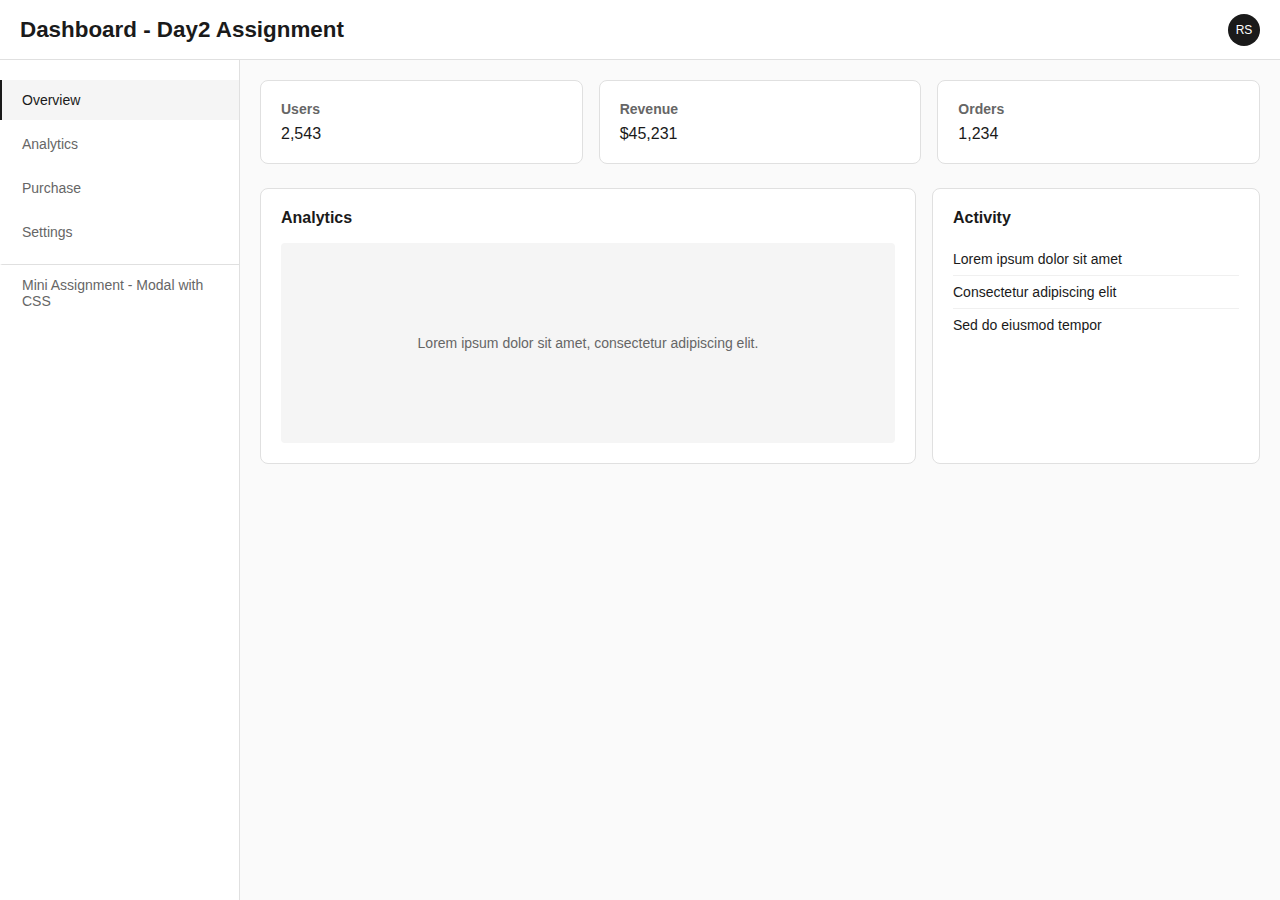
<file: dashboard/index.html>
<!DOCTYPE html>
<html lang="en">
<head>
    <meta charset="UTF-8">
    <meta name="viewport" content="width=device-width, initial-scale=1.0">
    <title>Dashboard</title>
    <link rel="stylesheet" href="styles.css">
</head>
<body>
    <div class="dashboard">
        <header>
            <button class="hamburger" onclick="document.querySelector('.sidebar').classList.toggle('active')">
                <svg width="18" height="14" viewBox="0 0 18 14" fill="none">
                    <path d="M0 1h18M0 7h18M0 13h18" stroke="currentColor" stroke-width="2"/>
                </svg>
            </button>
            <h1>Dashboard - Day2 Assignment</h1>
            <div class="avatar">RS</div>
        </header>

        <nav class="sidebar">
            <a href="#" class="nav-link active" data-section="overview">Overview</a>
            <a href="#" class="nav-link" data-section="analytics">Analytics</a>
            <a href="#" class="nav-link" data-section="purchase">Purchase</a>
            <a href="#" class="nav-link" data-section="settings">Settings</a>
            <a href="#modal" class="modal-trigger">Mini Assignment - Modal with CSS</a>
        </nav>

        <main>
            <!-- Overview Section -->
            <div class="content-section" id="overview">
                <div class="stats">
                    <div class="card">
                        <h3>Users</h3>
                        <p>2,543</p>
                    </div>
                    <div class="card">
                        <h3>Revenue</h3>
                        <p>$45,231</p>
                    </div>
                    <div class="card">
                        <h3>Orders</h3>
                        <p>1,234</p>
                    </div>
                </div>

                <div class="content">
                    <div class="card">
                        <h2>Analytics</h2>
                        <div class="placeholder">Lorem ipsum dolor sit amet, consectetur adipiscing elit.</div>
                    </div>
                    <div class="card">
                        <h2>Activity</h2>
                        <div class="activity">
                            <p>Lorem ipsum dolor sit amet</p>
                            <p>Consectetur adipiscing elit</p>
                            <p>Sed do eiusmod tempor</p>
                        </div>
                    </div>
                </div>
            </div>
            <div class="content-section" id="analytics" style="display: none;">
                <div class="content">
                    <div class="card">
                        <h2>Analytics Dashboard</h2>
                        <div class="placeholder">Lorem, ipsum dolor sit amet consectetur adipisicing elit. Reprehenderit possimus sit mollitia.</div>
                    </div>
                </div>
            </div>

            <div class="content-section" id="purchase" style="display: none;">
                <div class="content">
                    <div class="card">
                        <h2>Purchase Management</h2>
                        <div class="placeholder">Lorem, ipsum dolor sit amet consectetur adipisicing elit. Reprehenderit possimus sit mollitia.</div>
                    </div>
                </div>
            </div>

            <div class="content-section" id="settings" style="display: none;">
                <div class="content">
                    <div class="card">
                        <h2>Settings</h2>
                        <div class="placeholder">Lorem, ipsum dolor sit amet consectetur adipisicing elit. Reprehenderit possimus sit mollitia.</div>
                    </div>
                </div>
            </div>
        </main>
    </div>

    <script>
  
        const navLinks = document.querySelectorAll('.nav-link');
        const contentSections = document.querySelectorAll('.content-section');

        navLinks.forEach(link => {
            link.addEventListener('click', function(e) {
                e.preventDefault();
                
                navLinks.forEach(nav => nav.classList.remove('active'));
                
                this.classList.add('active');
                
                contentSections.forEach(section => section.style.display = 'none');

                const targetSection = this.getAttribute('data-section');
                document.getElementById(targetSection).style.display = 'block';
                
                if (window.innerWidth <= 768) {
                    document.querySelector('.sidebar').classList.remove('active');
                }
            });
        });
    </script>

    <div id="modal" class="modal">
        <div class="modal-overlay">
            <div class="modal-content">
                <div class="modal-header">
                    <h2>Task3</h2>
                    <a href="#" class="modal-close">&times;</a>
                </div>
                <div class="modal-body">
                    <h3>Mini Assignment - Modal with CSS</h3>
                    <p>Generaly we make modals using JS by adding styles on eventlisteners, but the assignment was for CSS so here ot is!</p>
                    <p>Key features:</p>
                    <ul>
                        <li>Opens and closes using CSS :target pseudo-class</li>
                        <li>Smooth animations with CSS transitions</li>
                        <li>Accessible with keyboard navigation</li>
                        <li>Responsive design</li>
                        <li>Overlay background with blur effect</li>
                    </ul>
                    <p>I'm sure you know how to close this modal...</p>
                </div>
                <div class="modal-footer">
                    <a href="#" class="btn btn-primary">Got it!</a>
                    <a href="#" class="btn btn-secondary">Close</a>
                </div>
            </div>
        </div>
    </div>
</body>
</html>
</file>
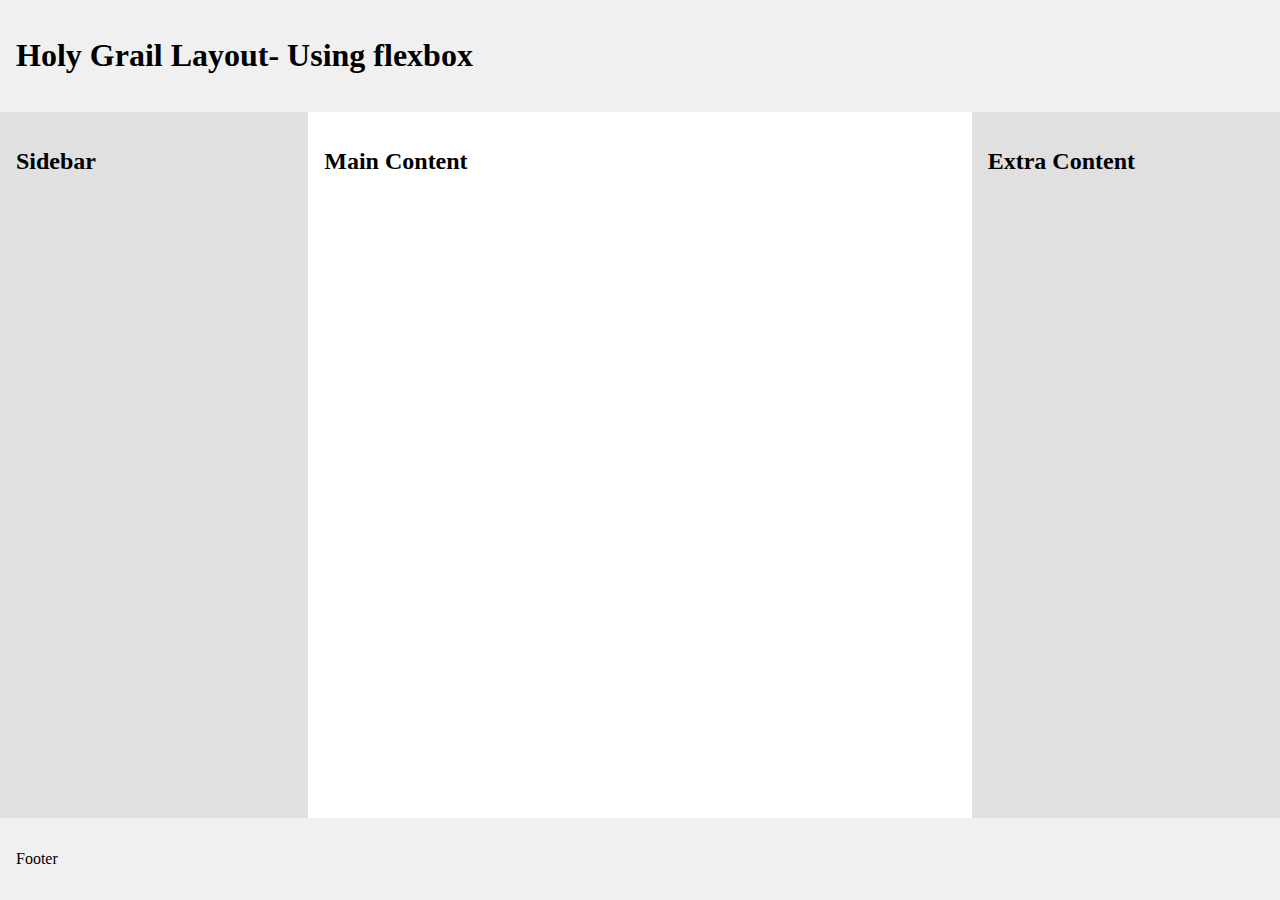
<file: holy-grail-layout-flexbox/index.html>
<!DOCTYPE html>
<html lang="en">
<head>
    <meta charset="UTF-8">
    <meta name="viewport" content="width=device-width, initial-scale=1.0">
    <title>Holy Grail Layout</title>
    <link rel="stylesheet" href="styles.css">
</head>
<body>
    <header>
        <h1>Holy Grail Layout- Using flexbox</h1>
    </header>
    <div class="container">
        <nav class="sidebar">
            <h2>Sidebar</h2>
        </nav>
        <main class="content">
            <h2>Main Content</h2>
        </main>
        <aside class="extra">
            <h2>Extra Content</h2>
        </aside>
    </div>
    <footer>
        <p>Footer</p>
    </footer>
</body>
</html>
</file>
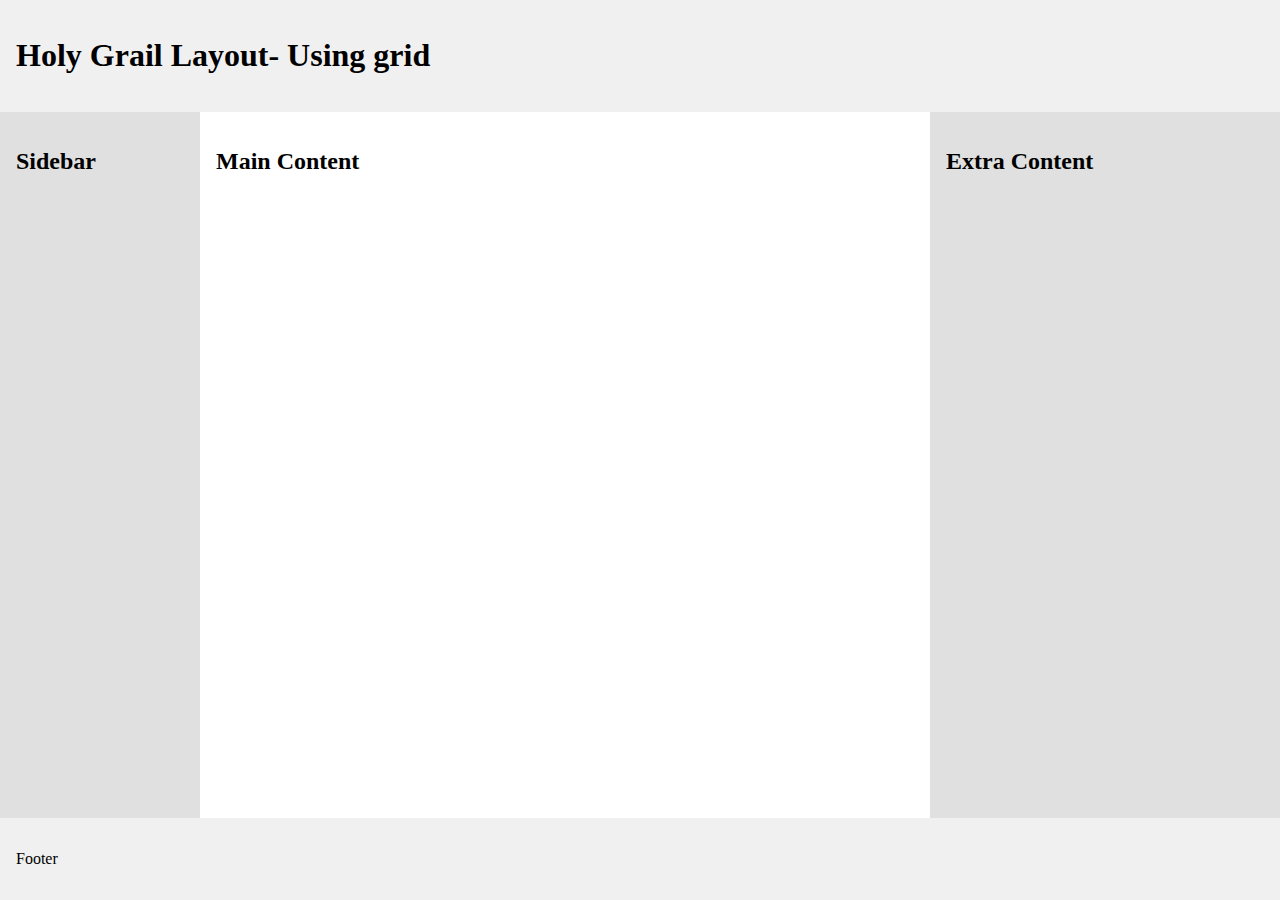
<file: holy-grail-layout-grid/index.html>
<!DOCTYPE html>
<html lang="en">
<head>
    <meta charset="UTF-8">
    <meta name="viewport" content="width=device-width, initial-scale=1.0">
    <title>Holy Grail Layout</title>
    <link rel="stylesheet" href="styles.css">
</head>
<body>
    <header>
        <h1>Holy Grail Layout- Using grid</h1>
    </header>
    <div class="container">
        <nav class="sidebar">
            <h2>Sidebar</h2>
        </nav>
        <main class="content">
            <h2>Main Content</h2>
        </main>
        <aside class="extra">
            <h2>Extra Content</h2>
        </aside>
    </div>
    <footer>
        <p>Footer</p>
    </footer>
</body>
</html>
</file>
<file: dashboard/styles.css>
* {
  margin: 0;
  padding: 0;
  box-sizing: border-box;
}
body {
  font-family: -apple-system, BlinkMacSystemFont, sans-serif;
  background: #fafafa;
  color: #1a1a1a;
}
.dashboard {
  display: grid;
  grid-template: "header header" 60px "sidebar main" 1fr / 240px 1fr;
  height: 100vh;
}

header {
  grid-area: header;
  background: white;
  border-bottom: 1px solid #e0e0e0;
  display: flex;
  align-items: center;
  padding: 0 20px;
  gap: 16px;
}

.hamburger {
  display: none;
  background: none;
  border: none;
  cursor: pointer;
  color: #1a1a1a;
}
h1 {
  font-size: 1.4rem;
}

.avatar {
  width: 32px;
  height: 32px;
  background: #1a1a1a;
  border-radius: 50%;
  display: flex;
  align-items: center;
  justify-content: center;
  color: white;
  font-size: 12px;
  margin-left: auto;
}

.sidebar {
  grid-area: sidebar;
  background: white;
  border-right: 1px solid #e0e0e0;
  padding: 20px 0;
  display: flex;
  flex-direction: column;
  gap: 4px;
}

.sidebar a,
.modal-trigger,
.placeholder,
.card h3 {
  color: #666;
}

.sidebar a,
.modal-trigger,
.placeholder,
.activity p,
.btn,
.card h3 {
  font-size: 14px;
}

.sidebar a,
.modal-trigger {
  padding: 12px 20px;
  text-decoration: none;
  border-left: 2px solid transparent;
  transition: all 0.2s;
}

.sidebar a:hover,
.sidebar a.active {
  background: #f5f5f5;
}
.sidebar a.active {
  color: #1a1a1a;
  border-left-color: #1a1a1a;
}

main {
  grid-area: main;
  padding: 20px;
  overflow-y: auto;
}

.stats,
.content {
  display: grid;
  gap: 16px;
}
.stats {
  grid-template-columns: repeat(auto-fit, minmax(200px, 1fr));
  margin-bottom: 24px;
}
.content {
  grid-template-columns: 2fr 1fr;
}

.card {
  background: white;
  border: 1px solid #e0e0e0;
  border-radius: 8px;
  padding: 20px;
}
.card h2 {
  font-size: 16px;
  margin-bottom: 16px;
}
.card h3 {
  margin-bottom: 8px;
}
.card p {
  font: 500 24px/1 inherit;
}

.placeholder {
  height: 200px;
  background: #f5f5f5;
  border-radius: 4px;
  display: flex;
  align-items: center;
  justify-content: center;
  color: #666;
}

.activity p {
  padding: 8px 0;
  border-bottom: 1px solid #f0f0f0;
}
.activity p:last-child {
  border-bottom: none;
}

.modal-trigger {
  color: #2563eb;
  border-top: 1px solid #e0e0e0;
  margin-top: 8px;
  font-weight: 500;
}

.modal-trigger:hover {
  background: #eff6ff;
  color: #1d4ed8;
  border-left-color: #2563eb;
}

.modal {
  position: fixed;
  top: 0;
  left: 0;
  width: 100%;
  height: 100%;
  z-index: 1000;
  opacity: 0;
  visibility: hidden;
  transition: opacity 0.3s ease, visibility 0.3s ease;
}

.modal:target {
  opacity: 1;
  visibility: visible;
}

.modal-overlay {
  position: absolute;
  top: 0;
  left: 0;
  width: 100%;
  height: 100%;
  background: rgba(0, 0, 0, 0.5);
  backdrop-filter: blur(2px);
  display: flex;
  align-items: center;
  justify-content: center;
  padding: 20px;
  cursor: pointer;
}

.modal-content {
  background: white;
  border-radius: 12px;
  box-shadow: 0 20px 25px -5px rgba(0, 0, 0, 0.1);
  max-width: 500px;
  width: 100%;
  max-height: 90vh;
  overflow: auto;
  transform: scale(0.95);
  transition: transform 0.3s ease;
  cursor: default;
}

.modal:target .modal-content {
  transform: scale(1);
}

.modal-header {
  display: flex;
  align-items: center;
  justify-content: space-between;
  padding: 24px 24px 16px;
  border-bottom: 1px solid #e0e0e0;
}

.modal-header h2 {
  margin: 0;
  font-size: 1.5rem;
  color: #1a1a1a;
}

.modal-close {
  font-size: 24px;
  color: #666;
  text-decoration: none;
  line-height: 1;
  padding: 4px;
  transition: color 0.2s;
}

.modal-close:hover {
  color: #1a1a1a;
}

.modal-body {
  padding: 24px;
}
.modal-body h3 {
  color: #2563eb;
  margin-bottom: 16px;
  font-size: 1.2rem;
}
.modal-body p,
.modal-body li {
  margin-bottom: 16px;
  color: #4b5563;
  line-height: 1.6;
}
.modal-body ul {
  margin-left: 20px;
  margin-bottom: 16px;
}
.modal-body li {
  margin-bottom: 8px;
}

.modal-footer {
  padding: 0 24px 24px 24px;
  display: flex;
  gap: 12px;
  justify-content: flex-end;
}

.btn {
  padding: 10px 20px;
  border-radius: 6px;
  text-decoration: none;
  font-weight: 500;
  transition: all 0.2s;
  border: 1px solid;
  display: inline-block;
}

.btn-primary {
  background: #2563eb;
  color: white;
  border-color: #2563eb;
}
.btn-primary:hover {
  background: #1d4ed8;
  border-color: #1d4ed8;
}
.btn-secondary {
  background: white;
  color: #374151;
  border-color: #d1d5db;
}
.btn-secondary:hover {
  background: #f9fafb;
  border-color: #9ca3af;
}

@media (max-width: 768px) {
  .dashboard {
    grid-template: "header" 60px "main" 1fr / 1fr;
  }
  .hamburger {
    display: block;
  }
  .sidebar {
    position: fixed;
    top: 60px;
    left: -240px;
    width: 240px;
    height: calc(100vh - 60px);
    z-index: 999;
    transition: left 0.3s ease;
  }
  .sidebar.active {
    left: 0;
  }
  .modal-overlay {
    padding: 16px;
  }
  .modal-content {
    max-width: none;
    margin: 0;
  }
  .modal-header,
  .modal-body,
  .modal-footer {
    padding-left: 20px;
    padding-right: 20px;
  }
  .modal-footer {
    flex-direction: column;
  }
  .btn {
    text-align: center;
  }
}
</file>
<file: holy-grail-layout-flexbox/styles.css>
body {
    margin: 0;
    min-height: 100vh; 
    display: flex;
    flex-direction: column; 
}

header, footer {
    padding: 1rem;
    background-color: #f0f0f0; 
}

.container {
    display: flex; 
    flex: 1; 
}

.sidebar, .extra {
    flex: 1;
    padding: 1rem;
    background-color: #e0e0e0; 
    flex-basis: 150px;
}

.content {
    flex: 5; 
    padding: 1rem;
}
</file>
<file: holy-grail-layout-grid/styles.css>
body {
    margin: 0;
    min-height: 100vh; 
    display: flex;
    flex-direction: column; 
}

header, footer {
    padding: 1rem;
    background-color: #f0f0f0; 
}

.container {
    display: grid;
    grid-template-columns: 200px 1fr 350px;
    flex: 1; 
}

.sidebar, .extra {
    padding: 1rem;
    background-color: #e0e0e0; 
}

.content {
    padding: 1rem;
}
</file>
